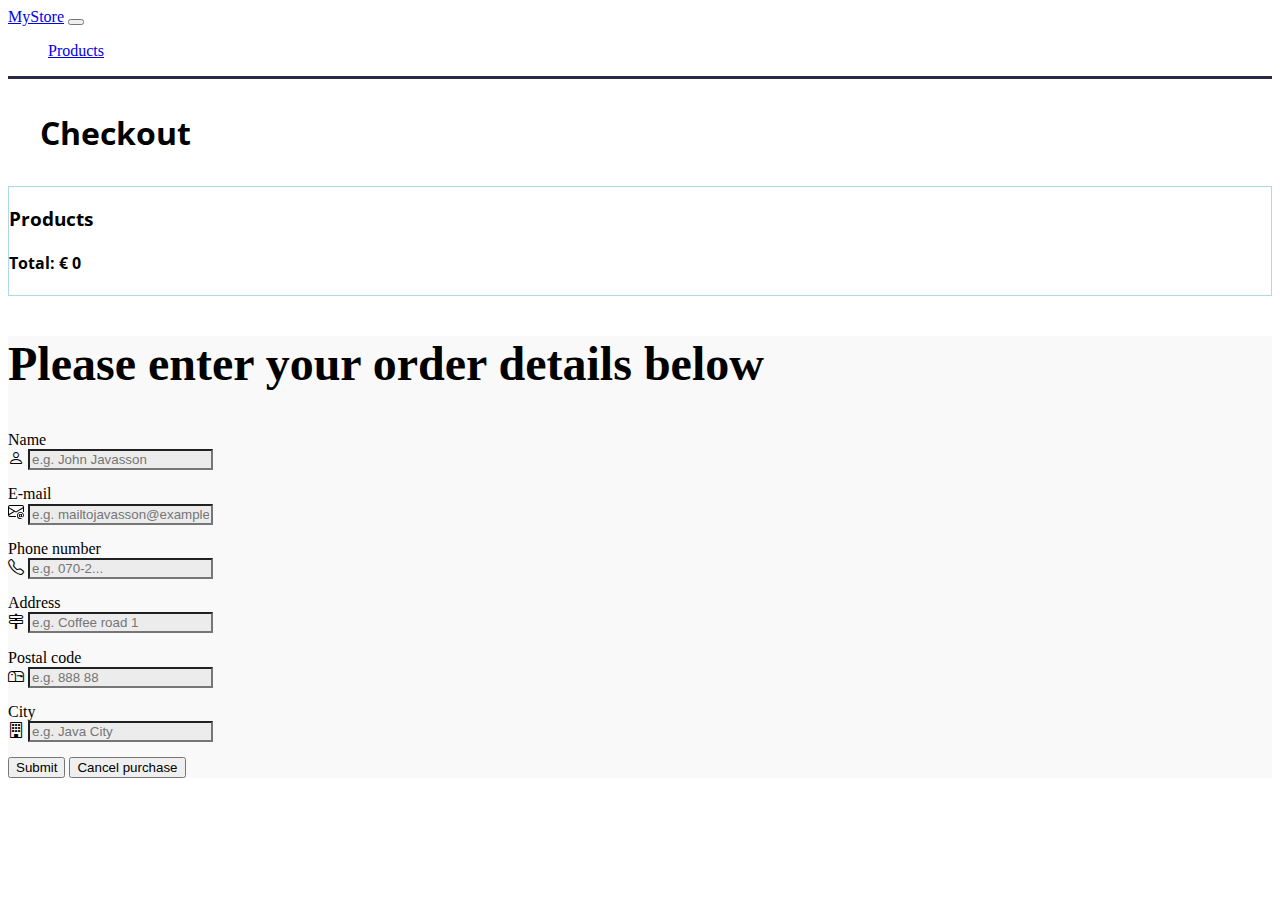
<file: cart.html>
<!DOCTYPE html>
<html lang="en">
<head>
    <meta charset="UTF-8">
    <meta http-equiv="X-UA-Compatible" content="IE=edge">
    <meta name="viewport" content="width=device-width, initial-scale=1.0">
    <title>Cart</title>
    <link rel="stylesheet" href="formstyle.css">
    <link href="https://cdn.jsdelivr.net/npm/bootstrap@5.3.0-alpha1/dist/css/bootstrap.min.css" rel="stylesheet" integrity="sha384-GLhlTQ8iRABdZLl6O3oVMWSktQOp6b7In1Zl3/Jr59b6EGGoI1aFkw7cmDA6j6gD" crossorigin="anonymous">
    <script src="https://cdn.jsdelivr.net/npm/bootstrap@5.3.0-alpha1/dist/js/bootstrap.bundle.min.js" integrity="sha384-w76AqPfDkMBDXo30jS1Sgez6pr3x5MlQ1ZAGC+nuZB+EYdgRZgiwxhTBTkF7CXvN" crossorigin="anonymous"></script>
    <link rel="stylesheet" href="styles.css">
    <link rel="stylesheet" href="https://cdn.jsdelivr.net/npm/bootstrap-icons@1.5.0/font/bootstrap-icons.css">
    <link rel="preconnect" href="https://fonts.googleapis.com">
<link rel="preconnect" href="https://fonts.gstatic.com" crossorigin>
<link href="https://fonts.googleapis.com/css2?family=Cinzel&family=Dancing+Script&family=Golos+Text&family=Open+Sans:wght@300&family=Poppins&display=swap" rel="stylesheet">
</head>
<body>
    <div class="container">


        <nav class="navbar navbar-expand-md">
            <div class="container">
              <a href="#" class="navbar-brand">MyStore</a>
              <button class="navbar-toggler" data-bs-toggle="collapse"
              data-bs-target="#nav">
              <div class="navbar-toggler-icon"></div>
            </button>
              <div class="collapse navbar-collapse" id="nav">
                <ul class="navbar-nav">
                    <li class="nav-item">
                      <a href="./index.html" class="nav-link active">Products</a>
                    </li>
                </ul>
              </div>
            </div>
          </nav>

          <h1 class="page_header font-open-sans">Checkout</h1>

        <div class="row row-cols-1 row-cols-md-2 gy-3 gx-5">

        <div class="col p-3 d-flex flex-column" id="yourProducts">
            <h3 class="mt-2 font-open-sans">Products</h3>
            <div>
            <div id="cartProducts">
              <li id="cartList"></li>
              <!-- Här hamnar produkterna i varukorgen -->
            </div>
            </div>
            <div id="cart-footer">

              <h4 id="total-price" class="font-open-sans">Total Price:</h4>
            <!--  <button class="btn btn-outline-danger" id="btn_clearCart">Clear Cart</button> -->

            </div>
           
        </div>
        <div class="productImg"></div>
        <p id="productInfo"></p>
        <p id="price"></p>
        </div>
        <div class="container grey">
          <h2 class="display-4">Please enter your order details below</i></h2>
          <p id="form-error"></p>
          <form id="form">
              <div id="nameLabel"><label>Name</label></div>
              <div class="form-group input-group">
                <span class="input-group-text"><i class="bi bi-person"></i></span>
                <input type="text" class="form-control start-color" id="name" placeholder="e.g. John Javasson" >
              </div>
              <label>E-mail</label>
              <div class="form-group input-group">
                <span class="input-group-text"><svg xmlns="http://www.w3.org/2000/svg" width="16" height="16" fill="currentColor" class="bi bi-envelope-at" viewBox="0 0 16 16">
                  <path d="M2 2a2 2 0 0 0-2 2v8.01A2 2 0 0 0 2 14h5.5a.5.5 0 0 0 0-1H2a1 1 0 0 1-.966-.741l5.64-3.471L8 9.583l7-4.2V8.5a.5.5 0 0 0 1 0V4a2 2 0 0 0-2-2H2Zm3.708 6.208L1 11.105V5.383l4.708 2.825ZM1 4.217V4a1 1 0 0 1 1-1h12a1 1 0 0 1 1 1v.217l-7 4.2-7-4.2Z"/>
                  <path d="M14.247 14.269c1.01 0 1.587-.857 1.587-2.025v-.21C15.834 10.43 14.64 9 12.52 9h-.035C10.42 9 9 10.36 9 12.432v.214C9 14.82 10.438 16 12.358 16h.044c.594 0 1.018-.074 1.237-.175v-.73c-.245.11-.673.18-1.18.18h-.044c-1.334 0-2.571-.788-2.571-2.655v-.157c0-1.657 1.058-2.724 2.64-2.724h.04c1.535 0 2.484 1.05 2.484 2.326v.118c0 .975-.324 1.39-.639 1.39-.232 0-.41-.148-.41-.42v-2.19h-.906v.569h-.03c-.084-.298-.368-.63-.954-.63-.778 0-1.259.555-1.259 1.4v.528c0 .892.49 1.434 1.26 1.434.471 0 .896-.227 1.014-.643h.043c.118.42.617.648 1.12.648Zm-2.453-1.588v-.227c0-.546.227-.791.573-.791.297 0 .572.192.572.708v.367c0 .573-.253.744-.564.744-.354 0-.581-.215-.581-.8Z"/>
                </svg></span>
                <input type="text" class="form-control start-color" id="mail" placeholder="e.g. mailtojavasson@example.com" >
              </div>
              <label>Phone number</label>
              <div class="form-group input-group">
                <span class="input-group-text"><i class="bi bi-telephone"></i></span>
                <input type="text" class="form-control start-color" id="phoneNumber" placeholder="e.g. 070-2..." > <!-- required -->
              </div>
              <label>Address</label>
              <div class="form-group input-group">
                <span class="input-group-text"><i class="bi bi-signpost-2"></i></span>
                <input type="text" class="form-control start-color" id="streetAddress" placeholder="e.g. Coffee road 1" >
              </div>
              <label>Postal code</label>
              <div class="form-group input-group">
                <span class="input-group-text"><i class="bi bi-mailbox"></i></span>
                <input type="text" class="form-control start-color" id="postal" placeholder="e.g. 888 88" >
              </div>
              <label>City</label>
              <div class="form-group input-group">
                <span class="input-group-text"><i class="bi bi-building"></i></span>
                <input type="text" class="form-control start-color" id="city" placeholder="e.g. Java City" >
              </div>
              <div class="d-flex ">
                <button class="btn btn-dark m-2" id="submitButton">Submit</button>
                <button class="btn btn-danger m-2" id="clear">Cancel purchase</button></div> <!--onclick="clearCart()"-->
            </form>

        </div>
        </div>
    </div>
    </div>
    <script src="cart.js"></script>
    <script src="form-script.js"></script>
</body>
</html>
</file>
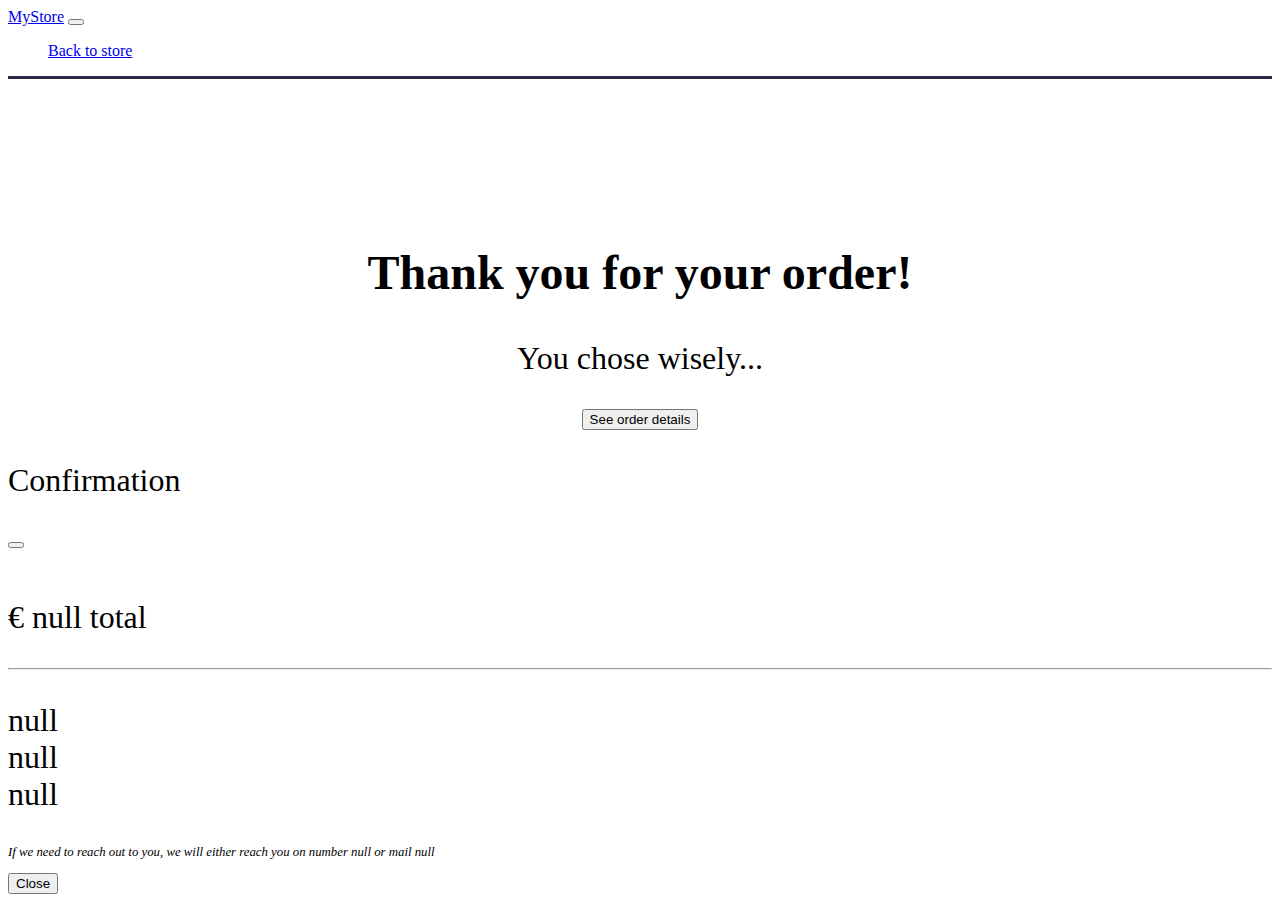
<file: ordered.html>
<!DOCTYPE html>
<html lang="en">
  <head>
    <meta charset="utf-8" />
    <meta name="viewport" content="width=device-width, initial-scale=1" />
   <link rel="stylesheet" href="formstyle.css">
    <link href="https://cdn.jsdelivr.net/npm/bootstrap@5.0.0-beta3/dist/css/bootstrap.min.css" rel="stylesheet" integrity="sha384-eOJMYsd53ii+scO/bJGFsiCZc+5NDVN2yr8+0RDqr0Ql0h+rP48ckxlpbzKgwra6" crossorigin="anonymous"/>
    <title>Ordered</title>
    <link rel="stylesheet" href="styles.css"> <!-- OBS! Två css-filer-->
  </head>
  <body>
    <div class="container">
      <nav id="navbar_assort" class="navbar navbar-expand-md sticky-lg-top">
        <div class="container">
          <a href="#" class="navbar-brand">MyStore</a>
          <button class="navbar-toggler" data-bs-toggle="collapse"
          data-bs-target="#nav">
          <div class="navbar-toggler-icon"></div>
        </button>
          <div class="collapse navbar-collapse" id="nav">
            <ul class="navbar-nav">
              <li class="nav-item">
                <a href="index.html" class="nav-link" onclick="clearSession()">Back to store</a> <!-- clearSession() tar bort product från session Storage... -->
              </li>
            </ul>
          </div>
        </div>
      </nav>
      <div class="centered pt-10">
        <h2>Thank you for your order!</h2>
        <p>You chose wisely...</p>
        <button type="button" class="btn btn-dark" data-bs-toggle="modal" data-bs-target="#exampleModal">
          See order details
        </button>
      </div>
        
      <!-- Modal -->
      <div class="modal fade" id="exampleModal" tabindex="-1" aria-labelledby="orderTitle" aria-hidden="true">
        <div class="modal-dialog">
          <div class="modal-content">
            <div class="modal-header">
              <p>Confirmation</p>
              <button type="button" class="btn-close btn-info" data-bs-dismiss="modal" aria-label="Close"></button>
            </div>
            <div class="modal-body" id="orderedPage">
              <li id="list-of-products"></li>
              <br>
              <p id="total-sum">€ </p>
              <hr>
              <p id="fullName"></p> 
              <p id="theAddress"></p>
              <p id="phoneMailMsg" class="italic font-80"></p> 
              </div>
              <div class="modal-footer">
                <button type="button" class="btn btn-dark" data-bs-dismiss="modal">Close</button>
              </div>
            </div>
          </div>
        </div>
      </div>
        <!--    <footer class="footer">
        <p>&copy; Some copyright thing</p>
      </footer>-->
      <script src="https://cdn.jsdelivr.net/npm/bootstrap@5.0.0-beta3/dist/js/bootstrap.min.js" integrity="sha384-j0CNLUeiqtyaRmlzUHCPZ+Gy5fQu0dQ6eZ/xAww941Ai1SxSY+0EQqNXNE6DZiVc" crossorigin="anonymous"></script>
      <script src="ordered-script.js"></script>
    </body>
  </html>
</file>
<file: formstyle.css>
.grey {
    background-color: #2b282607;
}

.start-color {
    background-color: #ececec;
}

.form-control:focus {
    border-color: #ffffff;
    box-shadow: 0 0 0 0.2rem #ffffff40;
}

.input-correct {
    background-color: #b5cfb5 !important;
    border-color: #7c9a7c;
    border-width: 1.5px;
}

.input-not-correct {
    background-color: #ffe1e1 !important;
    border-color: #ed877c;
    border-width: 1.5px;
}

#form-error {
    color: #da6e62;
}

.centered {
    text-align: center;
}

.width-30 {
    width: 30%;
}

.width-70 {
    width: 70%;
}

.margin-0 {
    margin: 0 0 0 0;
}

.productImg {
    width: 80%;
    height: 40%;
}

h2 {
    font-size: 300%;
}

p {
    font-size: 200%;
}

.form-group {
    margin-bottom: 1.2%;
}

.italic {
    font-style: italic;
}

.font-80 {
    font-size: 80%;
}

.bold {
    font-weight: bold;
}

.font-150 {
    font-size: 150%;
}

.pt-10 {
    padding-top: 10%;
}

.white-field {
    background-color: #ffffff !important;
    border-color: #ffffff;
    border-width: 1.5px;
}

.paragraph {
    font-size: 100%;
}

.pb-20 {
    padding-bottom: 20%;
}

li {
    list-style-type: none;
}
</file>
<file: styles.css>
/*assortment*/
.box{
    background: lightblue;
    border: 1px solid dodgerblue;
    min-height: 10rem;
    font-size: 2rem;
}

.navbar{
    background: white;
    border-bottom: 3px solid rgb(41, 41, 67) ;
}
.category{
    background:white;
    margin-bottom: 2rem;
    border-radius: 0.5rem;
    padding-top: 3rem;
}

.card-title{
    font-size: 1rem;
    font-weight: 600;
 
}
.card-text{
    color: rgb(108, 106, 106);
}
.category_header{
    color: rgb(86, 92, 106);
   padding: 1rem;
}
.card{
    width: 100%;
}
.card-body{
   display:flex;
   flex-direction: column;
   justify-content: flex-end;
}
.card-footer{
    background: none;
    border-top: none;
}
.rating{
    font-size: small;
    margin-bottom: 0;
}
.card-img-top{
  padding: 20px;
    
}
.price{
    font-size: larger;
}
.linkModal{
    text-decoration: none;
}
.btn{
    z-index: 1;
}


/*orderForm*/
.page_header{
    margin: 2rem;
}

#yourInformation{
    border: solid 1px lightblue;

}

#yourProducts{
    border: solid 1px lightblue;
 
}

#cart{
    margin-top: 1rem;
}


#totalPrice{
    padding-top: 0.5rem;
    margin-top: 1rem;
    border-top: 1px dotted;
}

#btn_clearCart{
    width: 7rem;
 }

 .font-open-sans {
    font-family: 'Open Sans', sans-serif;
 }

 .float-right {
    float: right;
 }

 .width-20 {
    width: 20%;
 }

 .p-normal {
    font-size: 100%;
 }
</file>
